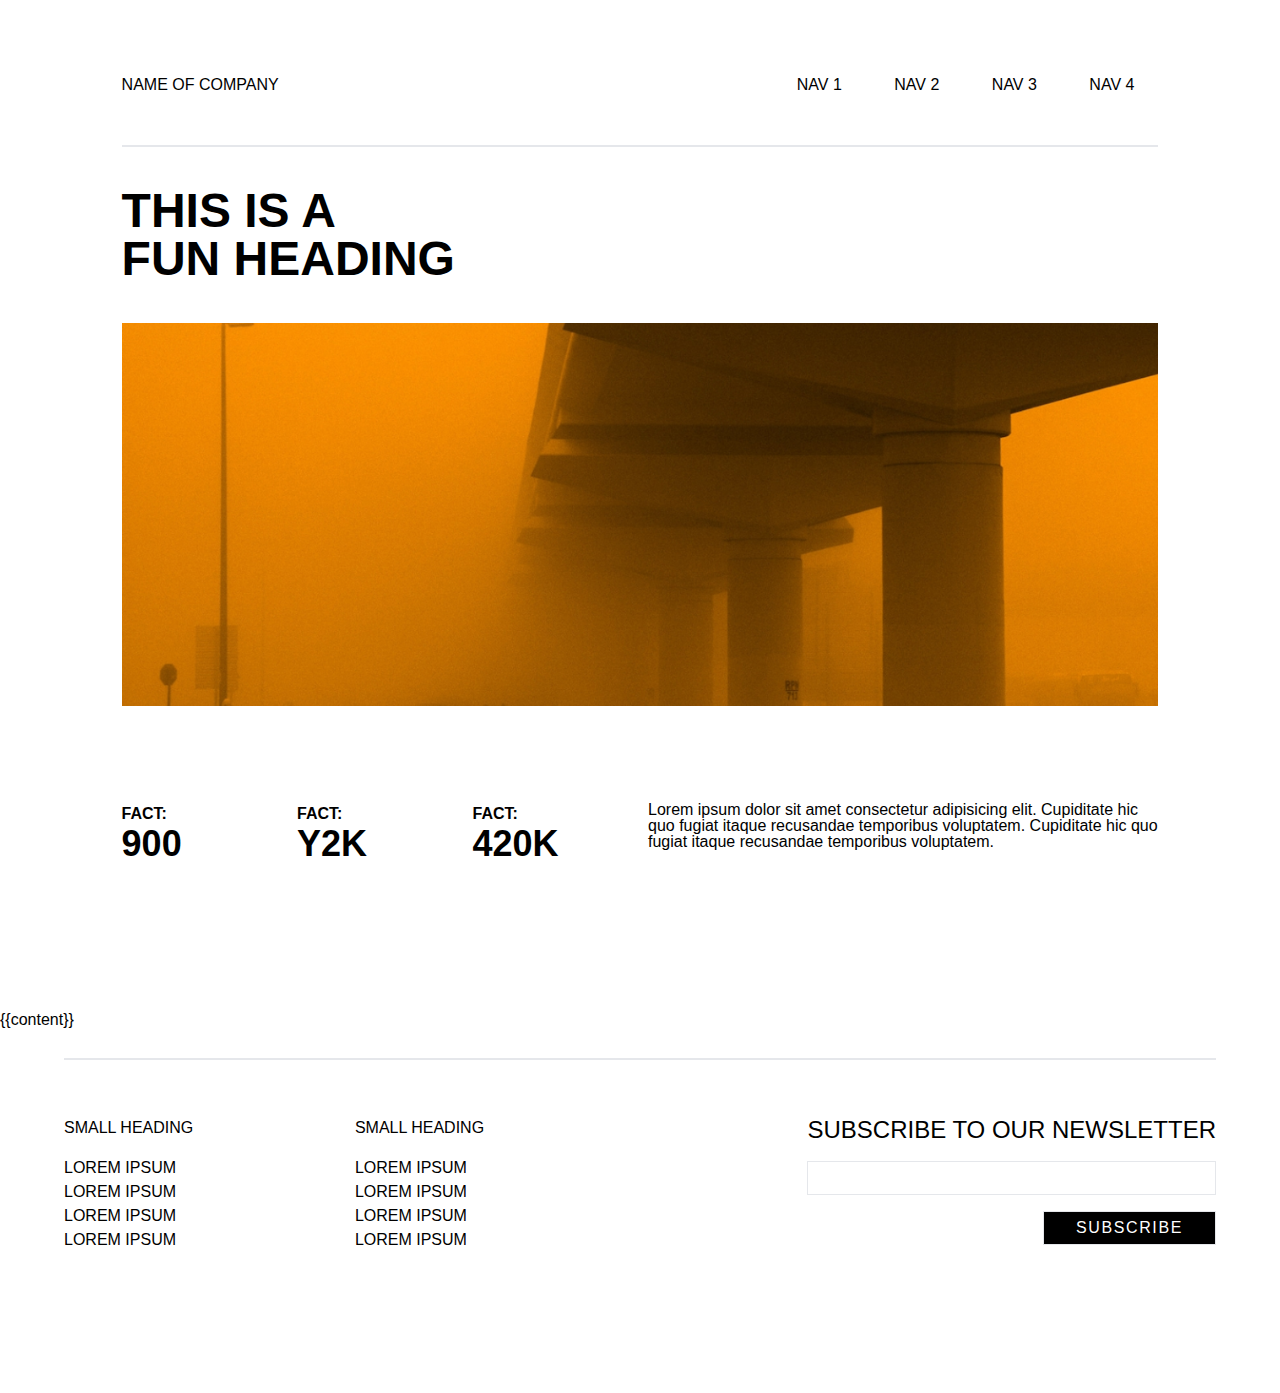
<file: _layouts/default.html>
<!DOCTYPE html>
<html lang="en">

<head>

    <meta charset="UTF-8">
    <meta name="viewport" content="width=device-width, initial-scale=1.0">
    <title> Document</title>

    <link href="/assets/css/style.css" rel="stylesheet">

</head>
<body class="dark:bg-black dark:text-white">

    <!-- This is the navigation bar -->
    <section>
    <header>
        <div class="flex justify-between items-center uppercase border-b-2 pb-6">
            <h3> Name of company </h3>

            <nav>
                <a href="#" class="m-3 p-3 inline-block"> Nav 1 </a>
                <a href="#" class="m-3 p-3 inline-block"> Nav 2 </a>
                <a href="#" class="m-3 p-3 inline-block"> Nav 3 </a>
                <a href="#" class="m-3 p-3 inline-block"> Nav 4 </a>
            </nav>
        </div>
        <!-- This is the heading banner section -->

        <div class="py-10">
            <h1 class="leading-12"> This is a <br> fun heading </h1>
        </div>

        <div> 
            <img src="/images/moody-website-assets/moody-1.jpg" class="mb-24">
        </div>

        <div class="grid md:grid-cols-6 gap-4">
            <h3 class="uppercase font-bold"> Fact: <span class="block text-4xl font-bold"> 900 </span> </h3>
            <h3 class="uppercase font-bold"> Fact: <span class="block text-4xl font-bold"> Y2K </span> </h3>
            <h3 class="uppercase font-bold"> Fact: <span class="block text-4xl font-bold"> 420K </span> </h3>
            <p class="col-span-3 leading-4"> Lorem ipsum dolor sit amet consectetur adipisicing elit. Cupiditate hic quo fugiat itaque recusandae temporibus voluptatem. Cupiditate hic quo fugiat itaque recusandae temporibus voluptatem. </p>
        </div>
    </section>

    </header>

    {{content}}

    <!-- This is the footer section -->
    
    <footer>

        <div class="grid md:grid-cols-2 md:flex md:justify-between border-t-2 py-14 gap-16 md:gap-12">

        <div>
            <h4 class="uppercase pb-4"> Small heading </h4>
            <nav class="uppercase leading-6">
                <a href="#" class="block"> Lorem Ipsum </a>
                <a href="#" class="block"> Lorem Ipsum </a>
                <a href="#" class="block"> Lorem Ipsum </a>
                <a href="#" class="block"> Lorem Ipsum </a>
            </nav>
        </div>
    
        <div>
            <h4 class="uppercase pb-4"> Small heading </h4>
            <nav class="uppercase leading-6">
                <a href="#" class="block"> Lorem Ipsum </a>
                <a href="#" class="block"> Lorem Ipsum </a>
                <a href="#" class="block"> Lorem Ipsum </a>
                <a href="#" class="block"> Lorem Ipsum </a>
            </nav>
        </div>
        <div></div>
        <div class="shrink-0">   
            <form> 
                <label for="Subscribe" class="text-2xl mb-4 block uppercase"> Subscribe to our newsletter </label>
                <input type="text" id="subscribe" name="SUBSCRIBE" class="px-6 py-1 w-full mb-4 bg-inherit border"> 

                <div class="text-right">
                <input class="px-8 py-1 uppercase ml-auto tracking-widest mb-4 button hover" type="submit" value="SUBSCRIBE">
                </div>
            </form>
        </div>
        </div> 
 </footer>

</body>
</html>
</file>
<file: assets/css/style.css>
/* ----------- Color Variables --------- */
/* Looking for the color variables? They have been moved to the inline-styles file in the _includes folder, and pull variables from the site-settings folder in the _data folder.  */

/* Tailwind */
/* ! tailwindcss v3.2.4 | MIT License | https://tailwindcss.com */
/*
1. Prevent padding and border from affecting element width. (https://github.com/mozdevs/cssremedy/issues/4)
2. Allow adding a border to an element by just adding a border-width. (https://github.com/tailwindcss/tailwindcss/pull/116)
*/
*,
::before,
::after {
  box-sizing: border-box; /* 1 */
  border-width: 0; /* 2 */
  border-style: solid; /* 2 */
  border-color: #e5e7eb; /* 2 */
}
::before,
::after {
  --tw-content: '';
}
/*
1. Use a consistent sensible line-height in all browsers.
2. Prevent adjustments of font size after orientation changes in iOS.
3. Use a more readable tab size.
4. Use the user's configured `sans` font-family by default.
5. Use the user's configured `sans` font-feature-settings by default.
*/
html {
  line-height: 1.5; /* 1 */
  -webkit-text-size-adjust: 100%; /* 2 */
  -moz-tab-size: 4; /* 3 */
  -o-tab-size: 4;
     tab-size: 4; /* 3 */
  font-family: proxima-nova, ui-sans-serif; /* 4 */
  font-feature-settings: normal; /* 5 */
}
/*
1. Remove the margin in all browsers.
2. Inherit line-height from `html` so users can set them as a class directly on the `html` element.
*/
body {
  margin: 0; /* 1 */
  line-height: inherit; /* 2 */
}
/*
1. Add the correct height in Firefox.
2. Correct the inheritance of border color in Firefox. (https://bugzilla.mozilla.org/show_bug.cgi?id=190655)
3. Ensure horizontal rules are visible by default.
*/
hr {
  height: 0; /* 1 */
  color: inherit; /* 2 */
  border-top-width: 1px; /* 3 */
}
/*
Add the correct text decoration in Chrome, Edge, and Safari.
*/
abbr:where([title]) {
  -webkit-text-decoration: underline dotted;
          text-decoration: underline dotted;
}
/*
Remove the default font size and weight for headings.
*/
h1,
h2,
h3,
h4,
h5,
h6 {
  font-size: inherit;
  font-weight: inherit;
}
/*
Reset links to optimize for opt-in styling instead of opt-out.
*/
a {
  color: inherit;
  text-decoration: inherit;
}
/*
Add the correct font weight in Edge and Safari.
*/
b,
strong {
  font-weight: bolder;
}
/*
1. Use the user's configured `mono` font family by default.
2. Correct the odd `em` font sizing in all browsers.
*/
code,
kbd,
samp,
pre {
  font-family: Inconsolata, ui-mono, monospace; /* 1 */
  font-size: 1em; /* 2 */
}
/*
Add the correct font size in all browsers.
*/
small {
  font-size: 80%;
}
/*
Prevent `sub` and `sup` elements from affecting the line height in all browsers.
*/
sub,
sup {
  font-size: 75%;
  line-height: 0;
  position: relative;
  vertical-align: baseline;
}
sub {
  bottom: -0.25em;
}
sup {
  top: -0.5em;
}
/*
1. Remove text indentation from table contents in Chrome and Safari. (https://bugs.chromium.org/p/chromium/issues/detail?id=999088, https://bugs.webkit.org/show_bug.cgi?id=201297)
2. Correct table border color inheritance in all Chrome and Safari. (https://bugs.chromium.org/p/chromium/issues/detail?id=935729, https://bugs.webkit.org/show_bug.cgi?id=195016)
3. Remove gaps between table borders by default.
*/
table {
  text-indent: 0; /* 1 */
  border-color: inherit; /* 2 */
  border-collapse: collapse; /* 3 */
}
/*
1. Change the font styles in all browsers.
2. Remove the margin in Firefox and Safari.
3. Remove default padding in all browsers.
*/
button,
input,
optgroup,
select,
textarea {
  font-family: inherit; /* 1 */
  font-size: 100%; /* 1 */
  font-weight: inherit; /* 1 */
  line-height: inherit; /* 1 */
  color: inherit; /* 1 */
  margin: 0; /* 2 */
  padding: 0; /* 3 */
}
/*
Remove the inheritance of text transform in Edge and Firefox.
*/
button,
select {
  text-transform: none;
}
/*
1. Correct the inability to style clickable types in iOS and Safari.
2. Remove default button styles.
*/
button,
[type='button'],
[type='reset'],
[type='submit'] {
  -webkit-appearance: button; /* 1 */
  background-color: transparent; /* 2 */
  background-image: none; /* 2 */
}
/*
Use the modern Firefox focus style for all focusable elements.
*/
:-moz-focusring {
  outline: auto;
}
/*
Remove the additional `:invalid` styles in Firefox. (https://github.com/mozilla/gecko-dev/blob/2f9eacd9d3d995c937b4251a5557d95d494c9be1/layout/style/res/forms.css#L728-L737)
*/
:-moz-ui-invalid {
  box-shadow: none;
}
/*
Add the correct vertical alignment in Chrome and Firefox.
*/
progress {
  vertical-align: baseline;
}
/*
Correct the cursor style of increment and decrement buttons in Safari.
*/
::-webkit-inner-spin-button,
::-webkit-outer-spin-button {
  height: auto;
}
/*
1. Correct the odd appearance in Chrome and Safari.
2. Correct the outline style in Safari.
*/
[type='search'] {
  -webkit-appearance: textfield; /* 1 */
  outline-offset: -2px; /* 2 */
}
/*
Remove the inner padding in Chrome and Safari on macOS.
*/
::-webkit-search-decoration {
  -webkit-appearance: none;
}
/*
1. Correct the inability to style clickable types in iOS and Safari.
2. Change font properties to `inherit` in Safari.
*/
::-webkit-file-upload-button {
  -webkit-appearance: button; /* 1 */
  font: inherit; /* 2 */
}
/*
Add the correct display in Chrome and Safari.
*/
summary {
  display: list-item;
}
/*
Removes the default spacing and border for appropriate elements.
*/
blockquote,
dl,
dd,
h1,
h2,
h3,
h4,
h5,
h6,
hr,
figure,
p,
pre {
  margin: 0;
}
fieldset {
  margin: 0;
  padding: 0;
}
legend {
  padding: 0;
}
ol,
ul,
menu {
  list-style: none;
  margin: 0;
  padding: 0;
}
/*
Prevent resizing textareas horizontally by default.
*/
textarea {
  resize: vertical;
}
/*
1. Reset the default placeholder opacity in Firefox. (https://github.com/tailwindlabs/tailwindcss/issues/3300)
2. Set the default placeholder color to the user's configured gray 400 color.
*/
input::-moz-placeholder, textarea::-moz-placeholder {
  opacity: 1; /* 1 */
  color: #9ca3af; /* 2 */
}
input::placeholder,
textarea::placeholder {
  opacity: 1; /* 1 */
  color: #9ca3af; /* 2 */
}
/*
Set the default cursor for buttons.
*/
button,
[role="button"] {
  cursor: pointer;
}
/*
Make sure disabled buttons don't get the pointer cursor.
*/
:disabled {
  cursor: default;
}
/*
1. Make replaced elements `display: block` by default. (https://github.com/mozdevs/cssremedy/issues/14)
2. Add `vertical-align: middle` to align replaced elements more sensibly by default. (https://github.com/jensimmons/cssremedy/issues/14#issuecomment-634934210)
   This can trigger a poorly considered lint error in some tools but is included by design.
*/
img,
svg,
video,
canvas,
audio,
iframe,
embed,
object {
  display: block; /* 1 */
  vertical-align: middle; /* 2 */
}
/*
Constrain images and videos to the parent width and preserve their intrinsic aspect ratio. (https://github.com/mozdevs/cssremedy/issues/14)
*/
img,
video {
  max-width: 100%;
  height: auto;
}
/* Make elements with the HTML hidden attribute stay hidden by default */
[hidden] {
  display: none;
}
*, ::before, ::after {
  --tw-border-spacing-x: 0;
  --tw-border-spacing-y: 0;
  --tw-translate-x: 0;
  --tw-translate-y: 0;
  --tw-rotate: 0;
  --tw-skew-x: 0;
  --tw-skew-y: 0;
  --tw-scale-x: 1;
  --tw-scale-y: 1;
  --tw-pan-x:  ;
  --tw-pan-y:  ;
  --tw-pinch-zoom:  ;
  --tw-scroll-snap-strictness: proximity;
  --tw-ordinal:  ;
  --tw-slashed-zero:  ;
  --tw-numeric-figure:  ;
  --tw-numeric-spacing:  ;
  --tw-numeric-fraction:  ;
  --tw-ring-inset:  ;
  --tw-ring-offset-width: 0px;
  --tw-ring-offset-color: #fff;
  --tw-ring-color: rgb(59 130 246 / 0.5);
  --tw-ring-offset-shadow: 0 0 #0000;
  --tw-ring-shadow: 0 0 #0000;
  --tw-shadow: 0 0 #0000;
  --tw-shadow-colored: 0 0 #0000;
  --tw-blur:  ;
  --tw-brightness:  ;
  --tw-contrast:  ;
  --tw-grayscale:  ;
  --tw-hue-rotate:  ;
  --tw-invert:  ;
  --tw-saturate:  ;
  --tw-sepia:  ;
  --tw-drop-shadow:  ;
  --tw-backdrop-blur:  ;
  --tw-backdrop-brightness:  ;
  --tw-backdrop-contrast:  ;
  --tw-backdrop-grayscale:  ;
  --tw-backdrop-hue-rotate:  ;
  --tw-backdrop-invert:  ;
  --tw-backdrop-opacity:  ;
  --tw-backdrop-saturate:  ;
  --tw-backdrop-sepia:  ;
}
::backdrop {
  --tw-border-spacing-x: 0;
  --tw-border-spacing-y: 0;
  --tw-translate-x: 0;
  --tw-translate-y: 0;
  --tw-rotate: 0;
  --tw-skew-x: 0;
  --tw-skew-y: 0;
  --tw-scale-x: 1;
  --tw-scale-y: 1;
  --tw-pan-x:  ;
  --tw-pan-y:  ;
  --tw-pinch-zoom:  ;
  --tw-scroll-snap-strictness: proximity;
  --tw-ordinal:  ;
  --tw-slashed-zero:  ;
  --tw-numeric-figure:  ;
  --tw-numeric-spacing:  ;
  --tw-numeric-fraction:  ;
  --tw-ring-inset:  ;
  --tw-ring-offset-width: 0px;
  --tw-ring-offset-color: #fff;
  --tw-ring-color: rgb(59 130 246 / 0.5);
  --tw-ring-offset-shadow: 0 0 #0000;
  --tw-ring-shadow: 0 0 #0000;
  --tw-shadow: 0 0 #0000;
  --tw-shadow-colored: 0 0 #0000;
  --tw-blur:  ;
  --tw-brightness:  ;
  --tw-contrast:  ;
  --tw-grayscale:  ;
  --tw-hue-rotate:  ;
  --tw-invert:  ;
  --tw-saturate:  ;
  --tw-sepia:  ;
  --tw-drop-shadow:  ;
  --tw-backdrop-blur:  ;
  --tw-backdrop-brightness:  ;
  --tw-backdrop-contrast:  ;
  --tw-backdrop-grayscale:  ;
  --tw-backdrop-hue-rotate:  ;
  --tw-backdrop-invert:  ;
  --tw-backdrop-opacity:  ;
  --tw-backdrop-saturate:  ;
  --tw-backdrop-sepia:  ;
}
.button {
  border-width: 1px;
  --tw-bg-opacity: 1;
  background-color: rgb(0 0 0 / var(--tw-bg-opacity));
  --tw-text-opacity: 1;
  color: rgb(255 255 255 / var(--tw-text-opacity));
  text-transform: uppercase;
  transition: all 0.2s;
}
.button:hover {
  transition: all 0.2s;
  --tw-border-opacity: 1;
  border-color: rgb(0 0 0 / var(--tw-border-opacity));
  --tw-bg-opacity: 1;
  background-color: rgb(255 255 255 / var(--tw-bg-opacity));
  --tw-text-opacity: 1;
  color: rgb(0 0 0 / var(--tw-text-opacity));
  }
@media (prefers-color-scheme: dark) {
  .button:hover {
    --tw-bg-opacity: 1;
    background-color: rgb(255 255 255 / var(--tw-bg-opacity));
    --tw-text-opacity: 1;
    color: rgb(0 0 0 / var(--tw-text-opacity));
  }
}
.col-span-3 {
  grid-column: span 3 / span 3;
}
.m-3 {
  margin: 0.75rem;
}
.m-auto {
  margin: auto;
}
.mb-24 {
  margin-bottom: 6rem;
}
.mb-4 {
  margin-bottom: 1rem;
}
.ml-auto {
  margin-left: auto;
}
.mb-2 {
  margin-bottom: 0.5rem;
}
.block {
  display: block;
}
.inline-block {
  display: inline-block;
}
.flex {
  display: flex;
}
.grid {
  display: grid;
}
.w-full {
  width: 100%;
}
.max-w-lg {
  max-width: 32rem;
}
.max-w-md {
  max-width: 28rem;
}
.shrink-0 {
  flex-shrink: 0;
}
.grow {
  flex-grow: 1;
}
.grow-0 {
  flex-grow: 0;
}
.basis-3 {
  flex-basis: 0.75rem;
}
.basis-\[30\%\] {
  flex-basis: 30%;
}
.rotate-180 {
  --tw-rotate: 180deg;
  transform: translate(var(--tw-translate-x), var(--tw-translate-y)) rotate(var(--tw-rotate)) skewX(var(--tw-skew-x)) skewY(var(--tw-skew-y)) scaleX(var(--tw-scale-x)) scaleY(var(--tw-scale-y));
}
.grid-cols-\[4rem\2c 1fr\] {
  grid-template-columns: 4rem 1fr;
}
.items-center {
  align-items: center;
}
.justify-center {
  justify-content: center;
}
.justify-between {
  justify-content: space-between;
}
.gap-4 {
  gap: 1rem;
}
.gap-16 {
  gap: 4rem;
}
.gap-32 {
  gap: 8rem;
}
.gap-2 {
  gap: 0.5rem;
}
.gap-36 {
  gap: 9rem;
}
.overflow-x-scroll {
  overflow-x: scroll;
}
.border {
  border-width: 1px;
}
.border-y-2 {
  border-top-width: 2px;
  border-bottom-width: 2px;
}
.border-b-2 {
  border-bottom-width: 2px;
}
.border-t-2 {
  border-top-width: 2px;
}
.bg-inherit {
  background-color: inherit;
}
.bg-white {
  --tw-bg-opacity: 1;
  background-color: rgb(255 255 255 / var(--tw-bg-opacity));
}
.bg-cover {
  background-size: cover;
}
.bg-center {
  background-position: center;
}
.p-3 {
  padding: 0.75rem;
}
.p-8 {
  padding: 2rem;
}
.p-6 {
  padding: 1.5rem;
}
.p-20 {
  padding: 5rem;
}
.py-10 {
  padding-top: 2.5rem;
  padding-bottom: 2.5rem;
}
.py-14 {
  padding-top: 3.5rem;
  padding-bottom: 3.5rem;
}
.px-6 {
  padding-left: 1.5rem;
  padding-right: 1.5rem;
}
.py-1 {
  padding-top: 0.25rem;
  padding-bottom: 0.25rem;
}
.px-8 {
  padding-left: 2rem;
  padding-right: 2rem;
}
.px-1 {
  padding-left: 0.25rem;
  padding-right: 0.25rem;
}
.px-10 {
  padding-left: 2.5rem;
  padding-right: 2.5rem;
}
.pb-6 {
  padding-bottom: 1.5rem;
}
.pb-4 {
  padding-bottom: 1rem;
}
.pt-12 {
  padding-top: 3rem;
}
.pt-4 {
  padding-top: 1rem;
}
.pt-10 {
  padding-top: 2.5rem;
}
.pb-1 {
  padding-bottom: 0.25rem;
}
.pt-1 {
  padding-top: 0.25rem;
}
.pb-14 {
  padding-bottom: 3.5rem;
}
.pb-12 {
  padding-bottom: 3rem;
}
.text-center {
  text-align: center;
}
.text-right {
  text-align: right;
}
.text-4xl {
  font-size: 2.25rem;
  line-height: 1;
}
.text-2xl {
  font-size: 1.5rem;
  line-height: 1.2;
}
.font-bold {
  font-weight: 700;
}
.uppercase {
  text-transform: uppercase;
}
.leading-12 {
  line-height: 3rem;
}
.leading-4 {
  line-height: 1rem;
}
.leading-6 {
  line-height: 1.5rem;
}
.tracking-widest {
  letter-spacing: 0.1em;
}
.text-black {
  --tw-text-opacity: 1;
  color: rgb(0 0 0 / var(--tw-text-opacity));
}
.text-white {
  --tw-text-opacity: 1;
  color: rgb(255 255 255 / var(--tw-text-opacity));
}

/* Custom CSS */

html {
  scroll-behavior: smooth; /* this enables smooth scrolling between internal links */
}

body{
  background-color: white;
  color: black;
  font-family: 'Nunito Sans', sans-serif;
}

body > section, 
body footer,
body header {
  position: relative;
  padding: 6% 5%;
  padding-top: 2%;
}

.example-block {
    font-family: 'Noto Sans HK', sans-serif;
}


* {
  padding: 0;
  margin:0;
  box-sizing: border-box;
}

img {
  max-width:100%;
}

/* Typography Styles */

a {
  text-decoration: none;
    color: inherit;
}

h1 {
  font-weight: bold;
  text-transform: uppercase;
  font-size: 3rem;
}

.vertical-text {
  writing-mode: vertical-rl;
  text-orientation: mixed;
}

.hover\:bg-black:hover {
  --tw-bg-opacity: 1;
  background-color: rgb(0 0 0 / var(--tw-bg-opacity));
}

.hover\:text-white:hover {
  --tw-text-opacity: 1;
  color: rgb(255 255 255 / var(--tw-text-opacity));
}

@media (prefers-color-scheme: dark) {
  .dark\:bg-black {
    --tw-bg-opacity: 1;
    background-color: rgb(0 0 0 / var(--tw-bg-opacity));
  }
  .dark\:text-white {
    --tw-text-opacity: 1;
    color: rgb(255 255 255 / var(--tw-text-opacity));
  }
}

@media (min-width: 640px) {
  .sm\:grid-cols-2 {
    grid-template-columns: repeat(2, minmax(0, 1fr));
  }
}

@media (min-width: 768px) {
  .md\:flex {
    display: flex;
  }
  .md\:grid-cols-6 {
    grid-template-columns: repeat(6, minmax(0, 1fr));
  }
  .md\:grid-cols-2 {
    grid-template-columns: repeat(2, minmax(0, 1fr));
  }
  .md\:grid-cols-3 {
    grid-template-columns: repeat(3, minmax(0, 1fr));
  }
  .md\:justify-between {
    justify-content: space-between;
  }
  .md\:gap-12 {
    gap: 3rem;
  }
  .md\:p-10 {
    padding: 2.5rem;
  }
  .md\:text-7xl {
    font-size: 4.5rem;
    line-height: 1;
  }
}
</file>
